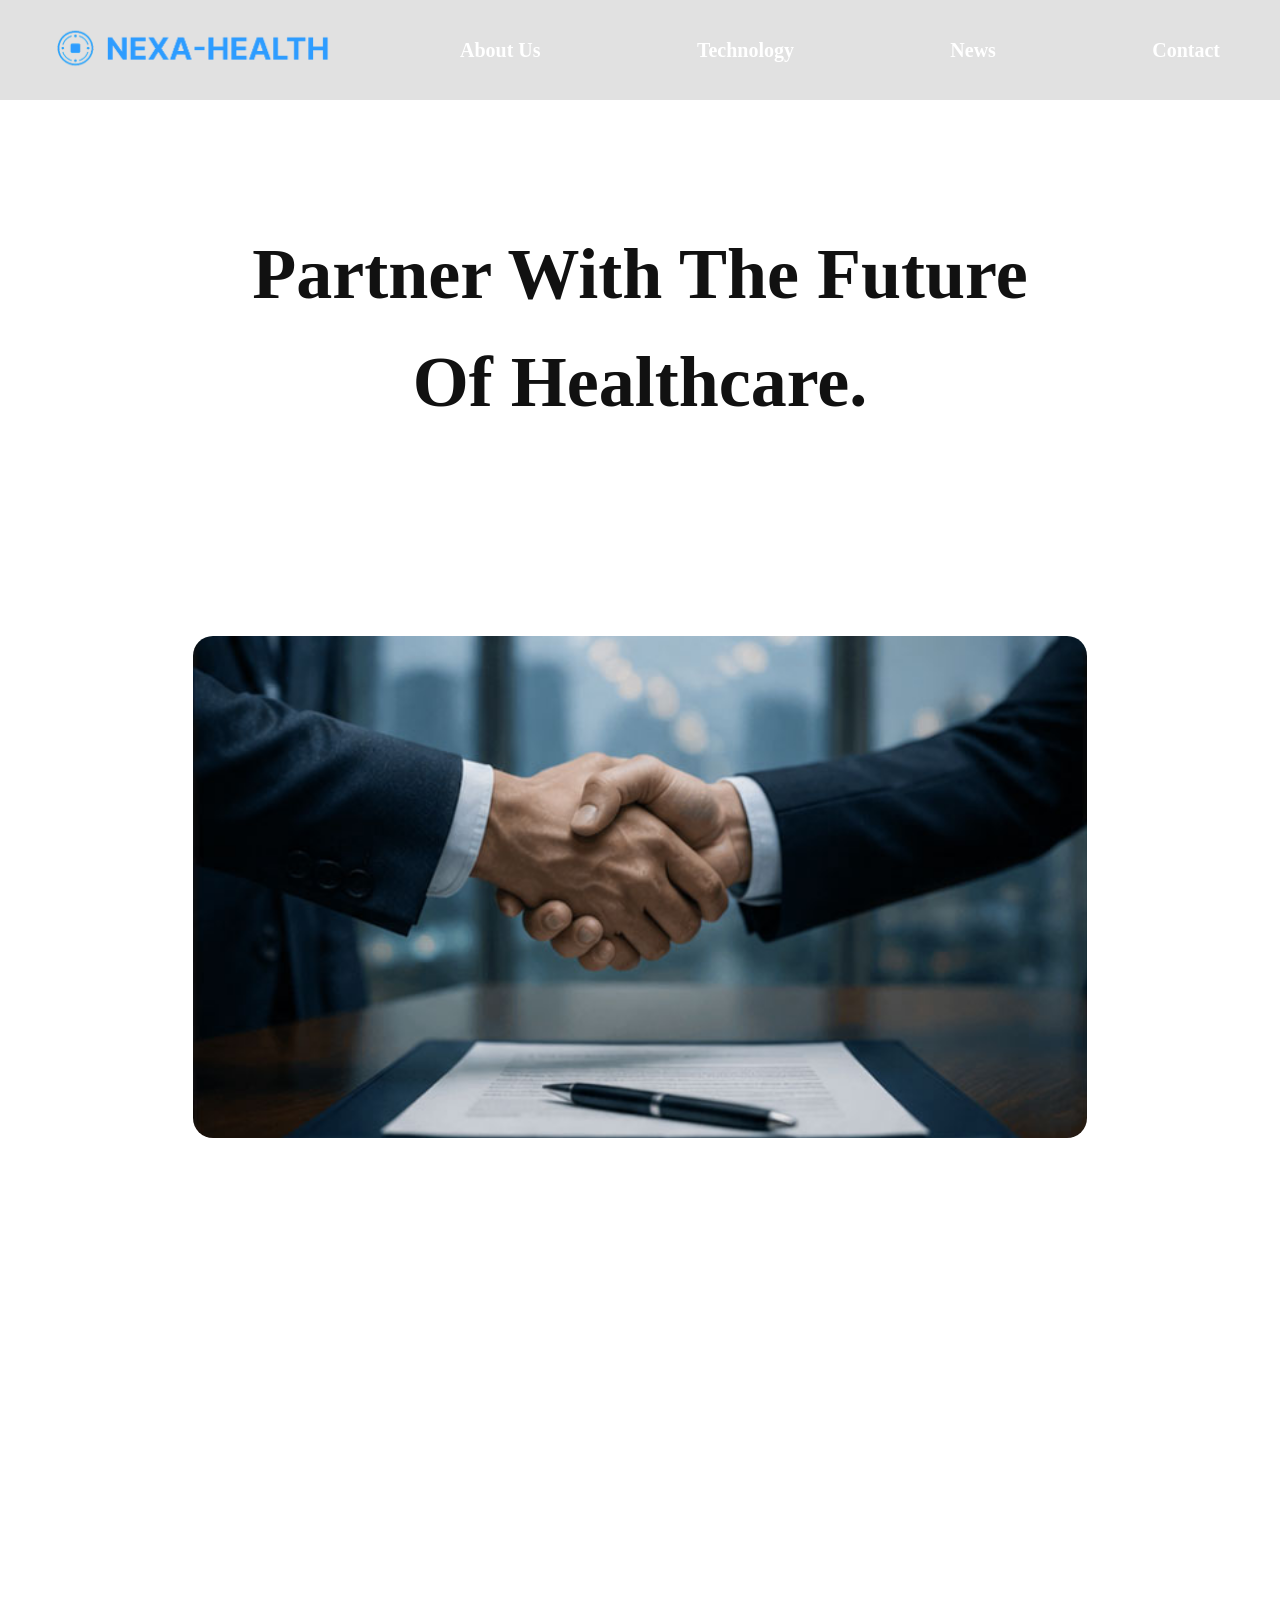
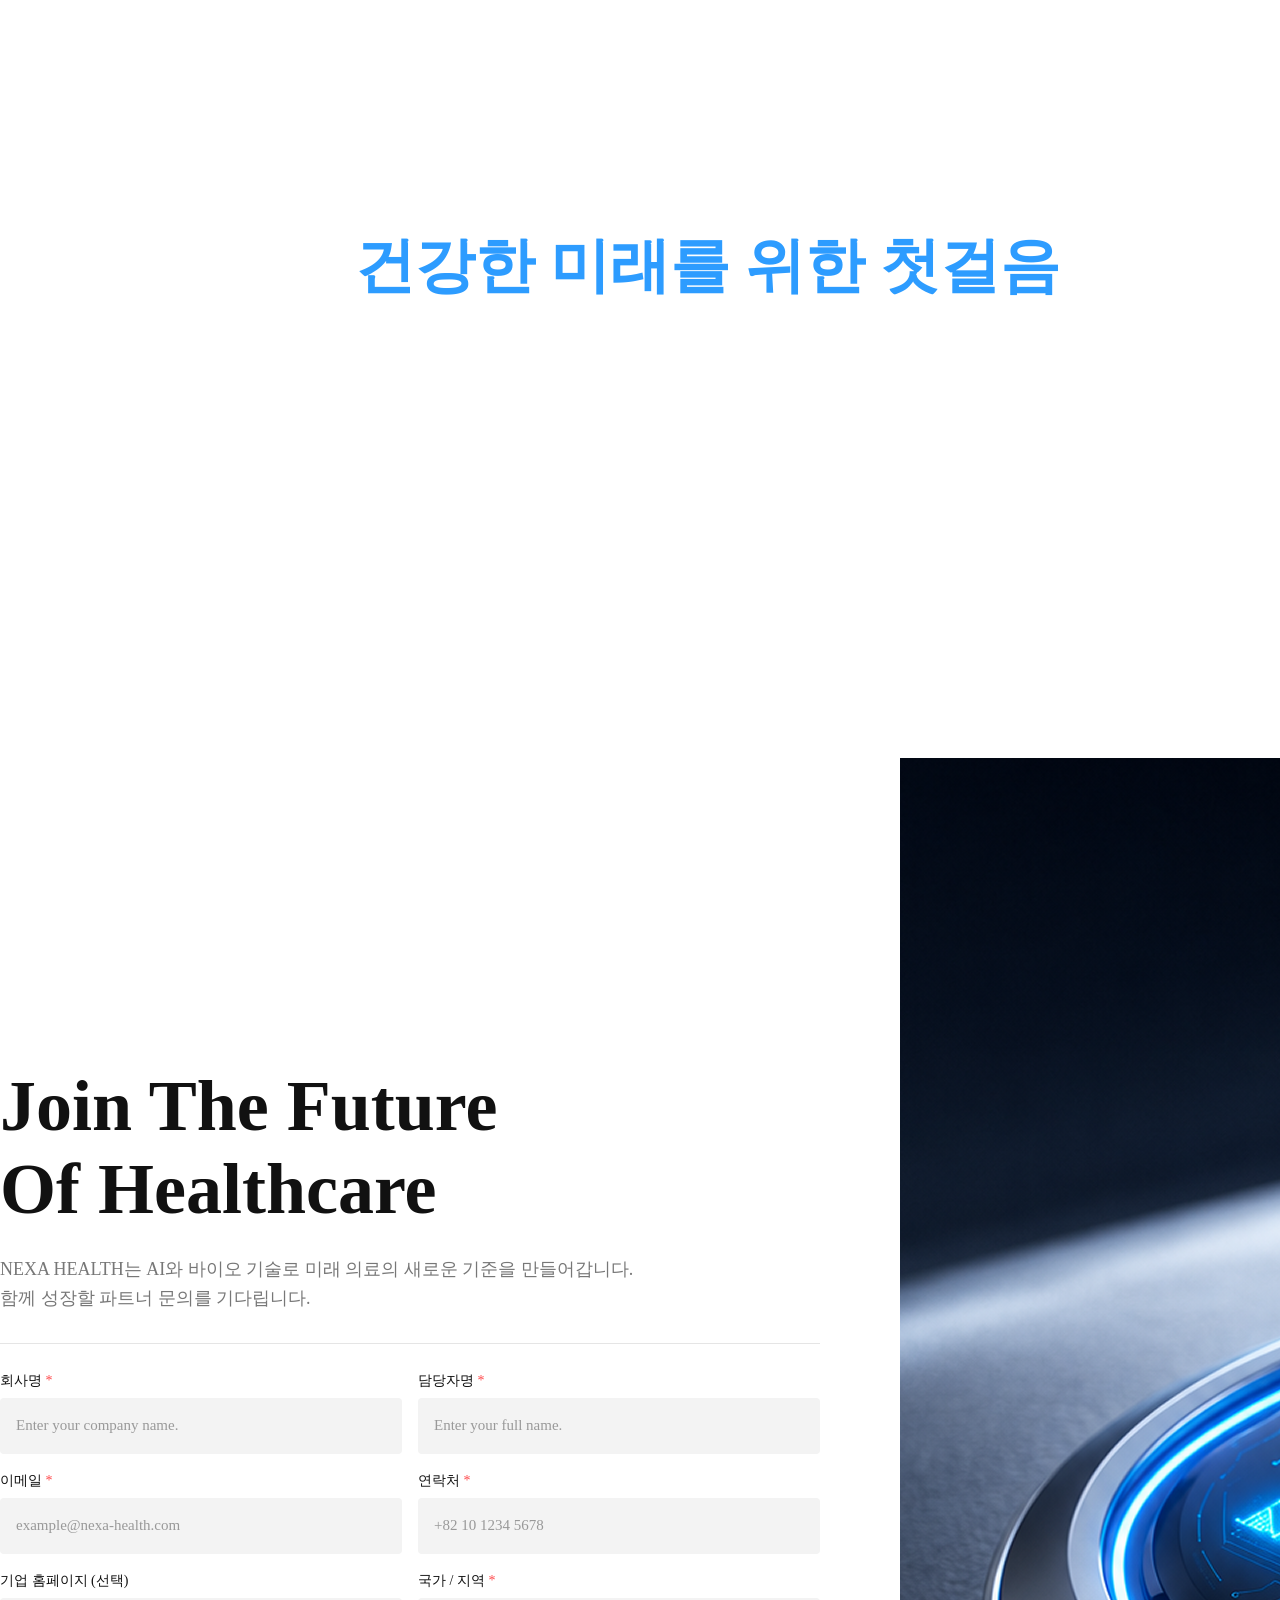
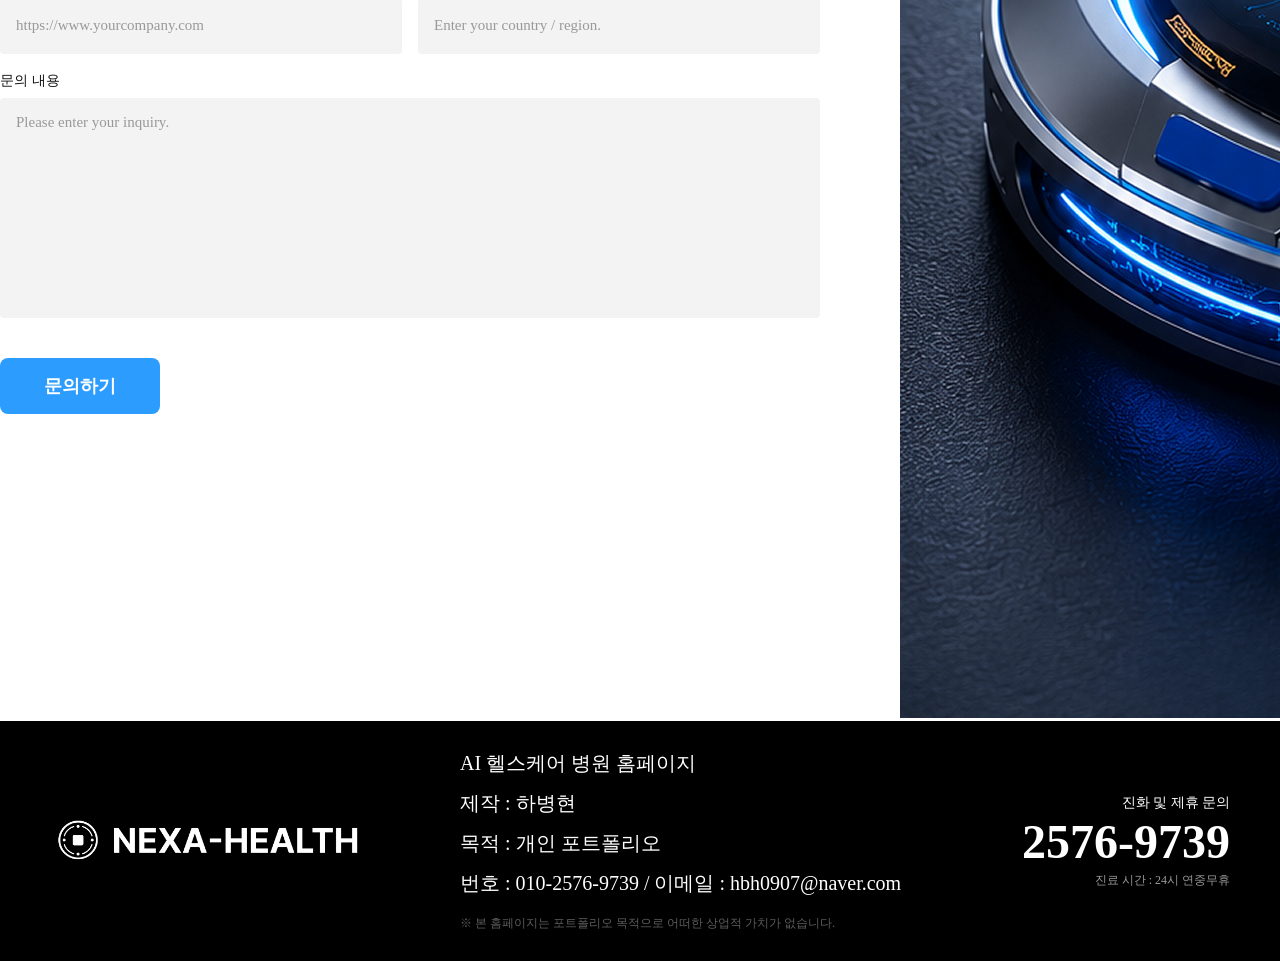
<file: contact.html>
<!DOCTYPE html>
<html lang="ko">

<head>
    <meta charset="UTF-8">
    <meta name="viewport" content="width=device-width, initial-scale=1.0">
    <title>Contact</title>
    <link rel="stylesheet" href="./assets/css/reset.css">
    <link rel="stylesheet" href="./assets/css/contact.css">
</head>

<body>

    <!-- 헤더 -->
    <header class="header">
        <h1 class="logo">
            <a href="./index.html">
                <img src="./assets/images/h-logo.png" alt="로고">
            </a>
        </h1>
        <nav>
            <ul class="menu-list">
                <li><a href="./about.html">About Us</a></li>
                <li><a href="./technology.html">Technology</a></li>
                <li><a href="./news.html">News</a></li>
                <li><a href="./contact.html">Contact</a></li>
            </ul>
        </nav>
    </header>

    <main>
        <section class="kv-sec">
            <h2>
                Partner With The Future<br>
                Of Healthcare.
            </h2>
            <div class="kv-img-wrap">
                <img src="./assets/images/news-img-6.jpg" alt="배경 이미지">
            </div>
        </section>

        <section class="kv-sec-2">
            <h2>
                건강한 미래를 위한 첫걸음
            </h2>
            <p>
                몸이 보내는 신호를 이해하는 새로운 방법.<br>
                전문의와의 상담을 통해<br>
                NEXA CHIP 이식과<br>
                맞춤형 건강 관리 프로그램을 시작해보세요.
            </p>
        </section>


        <section class="contact-sec">
            <div class="container">
                <div class="contact-wrap">

                    <div class="contact-left">

                        <div class="contact-title">
                            <h2>
                                Join The Future<br>
                                Of Healthcare
                            </h2>

                            <p>
                                NEXA HEALTH는 AI와 바이오 기술로 미래 의료의 새로운 기준을 만들어갑니다.<br>
                                함께 성장할 파트너 문의를 기다립니다.
                            </p>
                        </div>

                        <form class="contact-form">

                            <div class="input-wrap">

                                <div class="input-box">
                                    <label for="company">
                                        회사명 <span>*</span>
                                    </label>
                                    <input type="text" id="company" name="company"
                                        placeholder="Enter your company name." required>
                                </div>

                                <div class="input-box">
                                    <label for="name">
                                        담당자명 <span>*</span>
                                    </label>
                                    <input type="text" id="name" name="name" placeholder="Enter your full name."
                                        required>
                                </div>

                                <div class="input-box">
                                    <label for="email">
                                        이메일 <span>*</span>
                                    </label>
                                    <input type="email" id="email" name="email" placeholder="example@nexa-health.com"
                                        required>
                                </div>

                                <div class="input-box">
                                    <label for="phone">
                                        연락처 <span>*</span>
                                    </label>
                                    <input type="tel" id="phone" name="phone" placeholder="+82 10 1234 5678" required>
                                </div>

                                <div class="input-box">
                                    <label for="website">
                                        기업 홈페이지 (선택)
                                    </label>
                                    <input type="url" id="website" name="website"
                                        placeholder="https://www.yourcompany.com">
                                </div>

                                <div class="input-box">
                                    <label for="country">
                                        국가 / 지역 <span>*</span>
                                    </label>
                                    <input type="text" id="country" name="country"
                                        placeholder="Enter your country / region." required>
                                </div>

                            </div>

                            <div class="textarea-box">
                                <label for="message">
                                    문의 내용
                                </label>

                                <textarea id="message" name="message"
                                    placeholder="Please enter your inquiry."></textarea>
                            </div>

                            <button type="submit" class="contact-btn">
                                문의하기
                            </button>

                        </form>

                    </div>

                    <div class="contact-right">
                        <img src="./assets/images/contact-img.png" alt="NEXA CHIP">
                    </div>

                </div>
            </div>
        </section>

    </main>

    <footer class="footer">
        <div class="footer-content">
            <div class="footer-left">
                <h2 class="footer-logo">
                    <img src="./assets/images/f-logo.png" alt="푸터 로고">
                </h2>
                <div class="footer-info">
                    <p>AI 헬스케어 병원 홈페이지</p>
                    <p>제작 : 하병현</p>
                    <p>목적 : 개인 포트폴리오</p>
                    <p>번호 : 010-2576-9739 / 이메일 : hbh0907@naver.com</p>
                    <span>※ 본 홈페이지는 포트폴리오 목적으로 어떠한 상업적 가치가 없습니다.</span>
                </div>
            </div>
            <div class="footer-right">
                <p class="footer-title">진화 및 제휴 문의</p>
                <h3 class="footer-number">2576-9739</h3>
                <span class="footer-time">진료 시간 : 24시 연중무휴</span>
            </div>
        </div>
    </footer>




    <script src="./assets/js/jquery-4.0.0.min.js"></script>
    <script src="./assets/js/contact.js"></script>

</body>

</html>
</file>
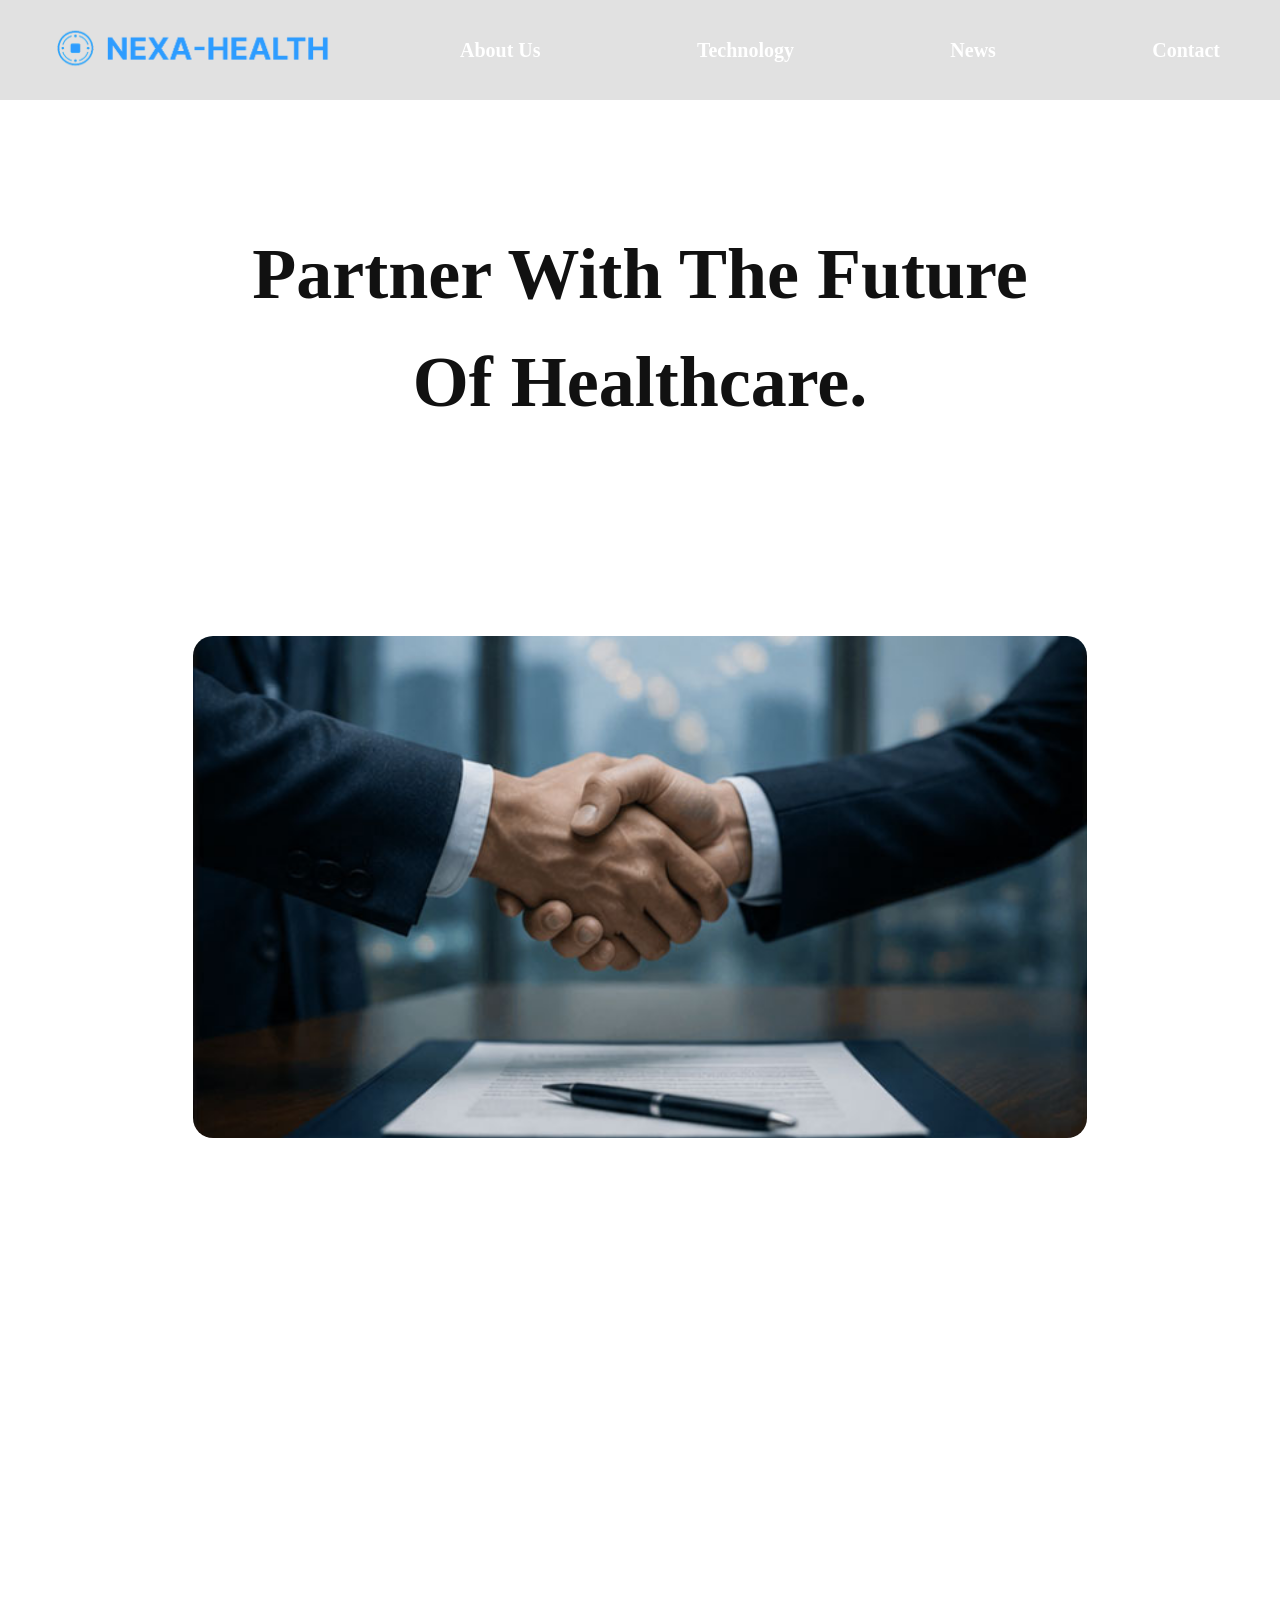
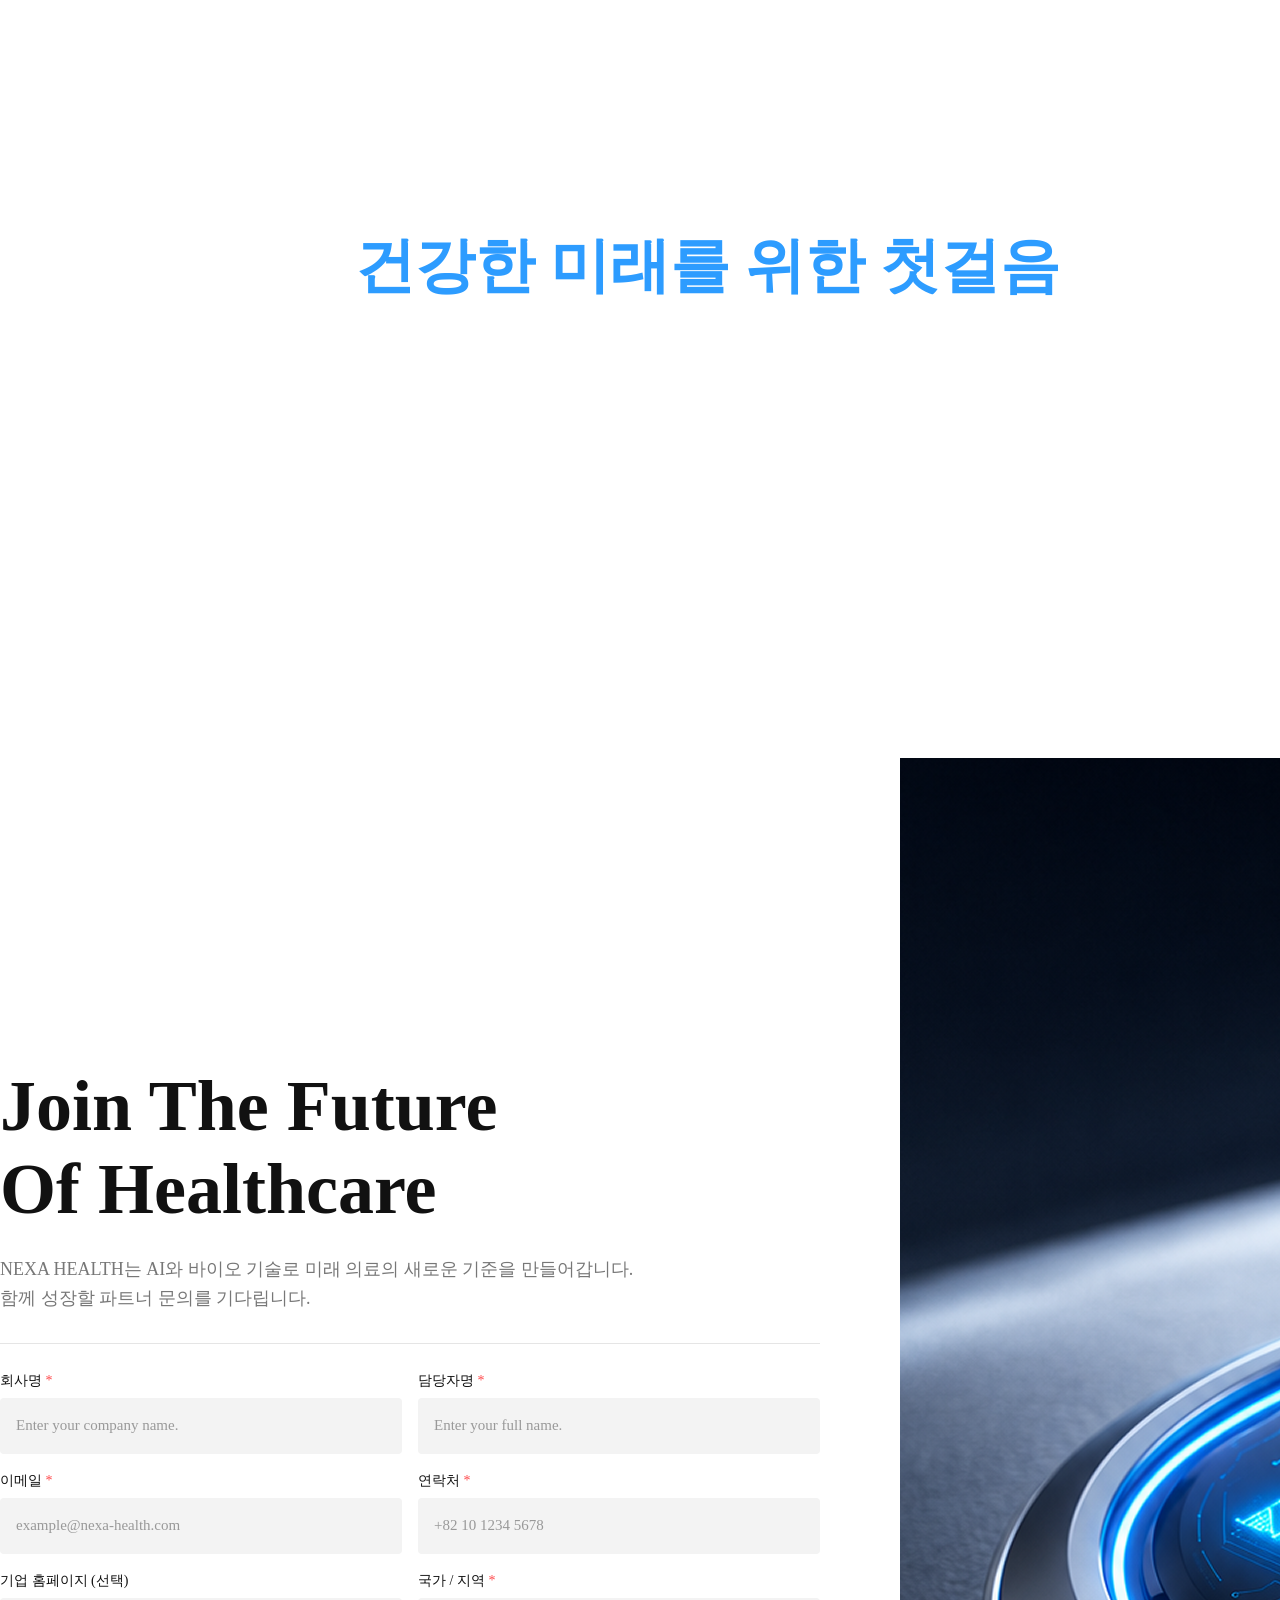
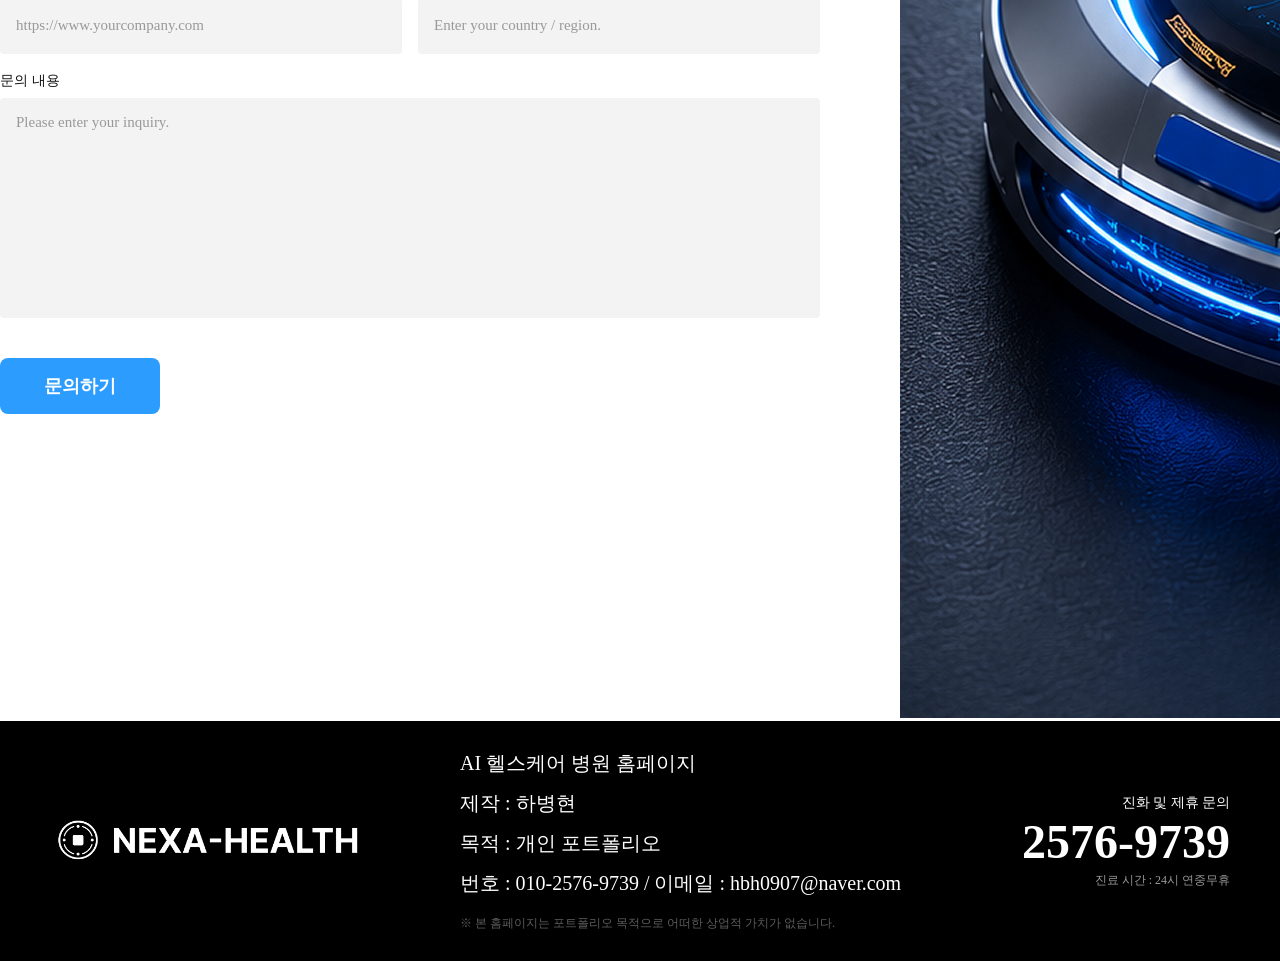
<file: sub-page/contact.html>
<!DOCTYPE html>
<html lang="ko">

<head>
    <meta charset="UTF-8">
    <meta name="viewport" content="width=device-width, initial-scale=1.0">
    <title>Contact</title>
    <link rel="stylesheet" href="../assets/css/reset.css">
    <link rel="stylesheet" href="../assets/css/contact.css">
</head>

<body>

    <!-- 헤더 -->
    <header class="header">
        <h1 class="logo">
            <a href="/index.html">
                <img src="/assets/images/h-logo.png" alt="로고">
            </a>
        </h1>
        <nav>
            <ul class="menu-list">
                <li><a href="/sub-page/about.html">About Us</a></li>
                <li><a href="/sub-page/technology.html">Technology</a></li>
                <li><a href="/sub-page/news.html">News</a></li>
                <li><a href="/sub-page/contact.html">Contact</a></li>
            </ul>
        </nav>
    </header>

    <main>
        <section class="kv-sec">
            <h2>
                Partner With The Future<br>
                Of Healthcare.
            </h2>
            <div class="kv-img-wrap">
                <img src="../assets/images/news-img-6.jpg" alt="배경 이미지">
            </div>
        </section>

        <section class="kv-sec-2">
            <h2>
                건강한 미래를 위한 첫걸음
            </h2>
            <p>
                몸이 보내는 신호를 이해하는 새로운 방법.<br>
                전문의와의 상담을 통해<br>
                NEXA CHIP 이식과<br>
                맞춤형 건강 관리 프로그램을 시작해보세요.
            </p>
        </section>


        <section class="contact-sec">
            <div class="container">
                <div class="contact-wrap">

                    <div class="contact-left">

                        <div class="contact-title">
                            <h2>
                                Join The Future<br>
                                Of Healthcare
                            </h2>

                            <p>
                                NEXA HEALTH는 AI와 바이오 기술로 미래 의료의 새로운 기준을 만들어갑니다.<br>
                                함께 성장할 파트너 문의를 기다립니다.
                            </p>
                        </div>

                        <form class="contact-form">

                            <div class="input-wrap">

                                <div class="input-box">
                                    <label for="company">
                                        회사명 <span>*</span>
                                    </label>
                                    <input type="text" id="company" name="company"
                                        placeholder="Enter your company name." required>
                                </div>

                                <div class="input-box">
                                    <label for="name">
                                        담당자명 <span>*</span>
                                    </label>
                                    <input type="text" id="name" name="name" placeholder="Enter your full name."
                                        required>
                                </div>

                                <div class="input-box">
                                    <label for="email">
                                        이메일 <span>*</span>
                                    </label>
                                    <input type="email" id="email" name="email" placeholder="example@nexa-health.com"
                                        required>
                                </div>

                                <div class="input-box">
                                    <label for="phone">
                                        연락처 <span>*</span>
                                    </label>
                                    <input type="tel" id="phone" name="phone" placeholder="+82 10 1234 5678" required>
                                </div>

                                <div class="input-box">
                                    <label for="website">
                                        기업 홈페이지 (선택)
                                    </label>
                                    <input type="url" id="website" name="website"
                                        placeholder="https://www.yourcompany.com">
                                </div>

                                <div class="input-box">
                                    <label for="country">
                                        국가 / 지역 <span>*</span>
                                    </label>
                                    <input type="text" id="country" name="country"
                                        placeholder="Enter your country / region." required>
                                </div>

                            </div>

                            <div class="textarea-box">
                                <label for="message">
                                    문의 내용
                                </label>

                                <textarea id="message" name="message"
                                    placeholder="Please enter your inquiry."></textarea>
                            </div>

                            <button type="submit" class="contact-btn">
                                문의하기
                            </button>

                        </form>

                    </div>

                    <div class="contact-right">
                        <img src="../assets/images/contact-img.png" alt="NEXA CHIP">
                    </div>

                </div>
            </div>
        </section>

    </main>

    <footer class="footer">
        <div class="footer-content">
            <div class="footer-left">
                <h2 class="footer-logo">
                    <img src="../assets/images/f-logo.png" alt="푸터 로고">
                </h2>
                <div class="footer-info">
                    <p>AI 헬스케어 병원 홈페이지</p>
                    <p>제작 : 하병현</p>
                    <p>목적 : 개인 포트폴리오</p>
                    <p>번호 : 010-2576-9739 / 이메일 : hbh0907@naver.com</p>
                    <span>※ 본 홈페이지는 포트폴리오 목적으로 어떠한 상업적 가치가 없습니다.</span>
                </div>
            </div>
            <div class="footer-right">
                <p class="footer-title">진화 및 제휴 문의</p>
                <h3 class="footer-number">2576-9739</h3>
                <span class="footer-time">진료 시간 : 24시 연중무휴</span>
            </div>
        </div>
    </footer>




    <script src="../assets/js/jquery-4.0.0.min.js"></script>
    <script src="../assets/js/contact.js"></script>

</body>

</html>
</file>
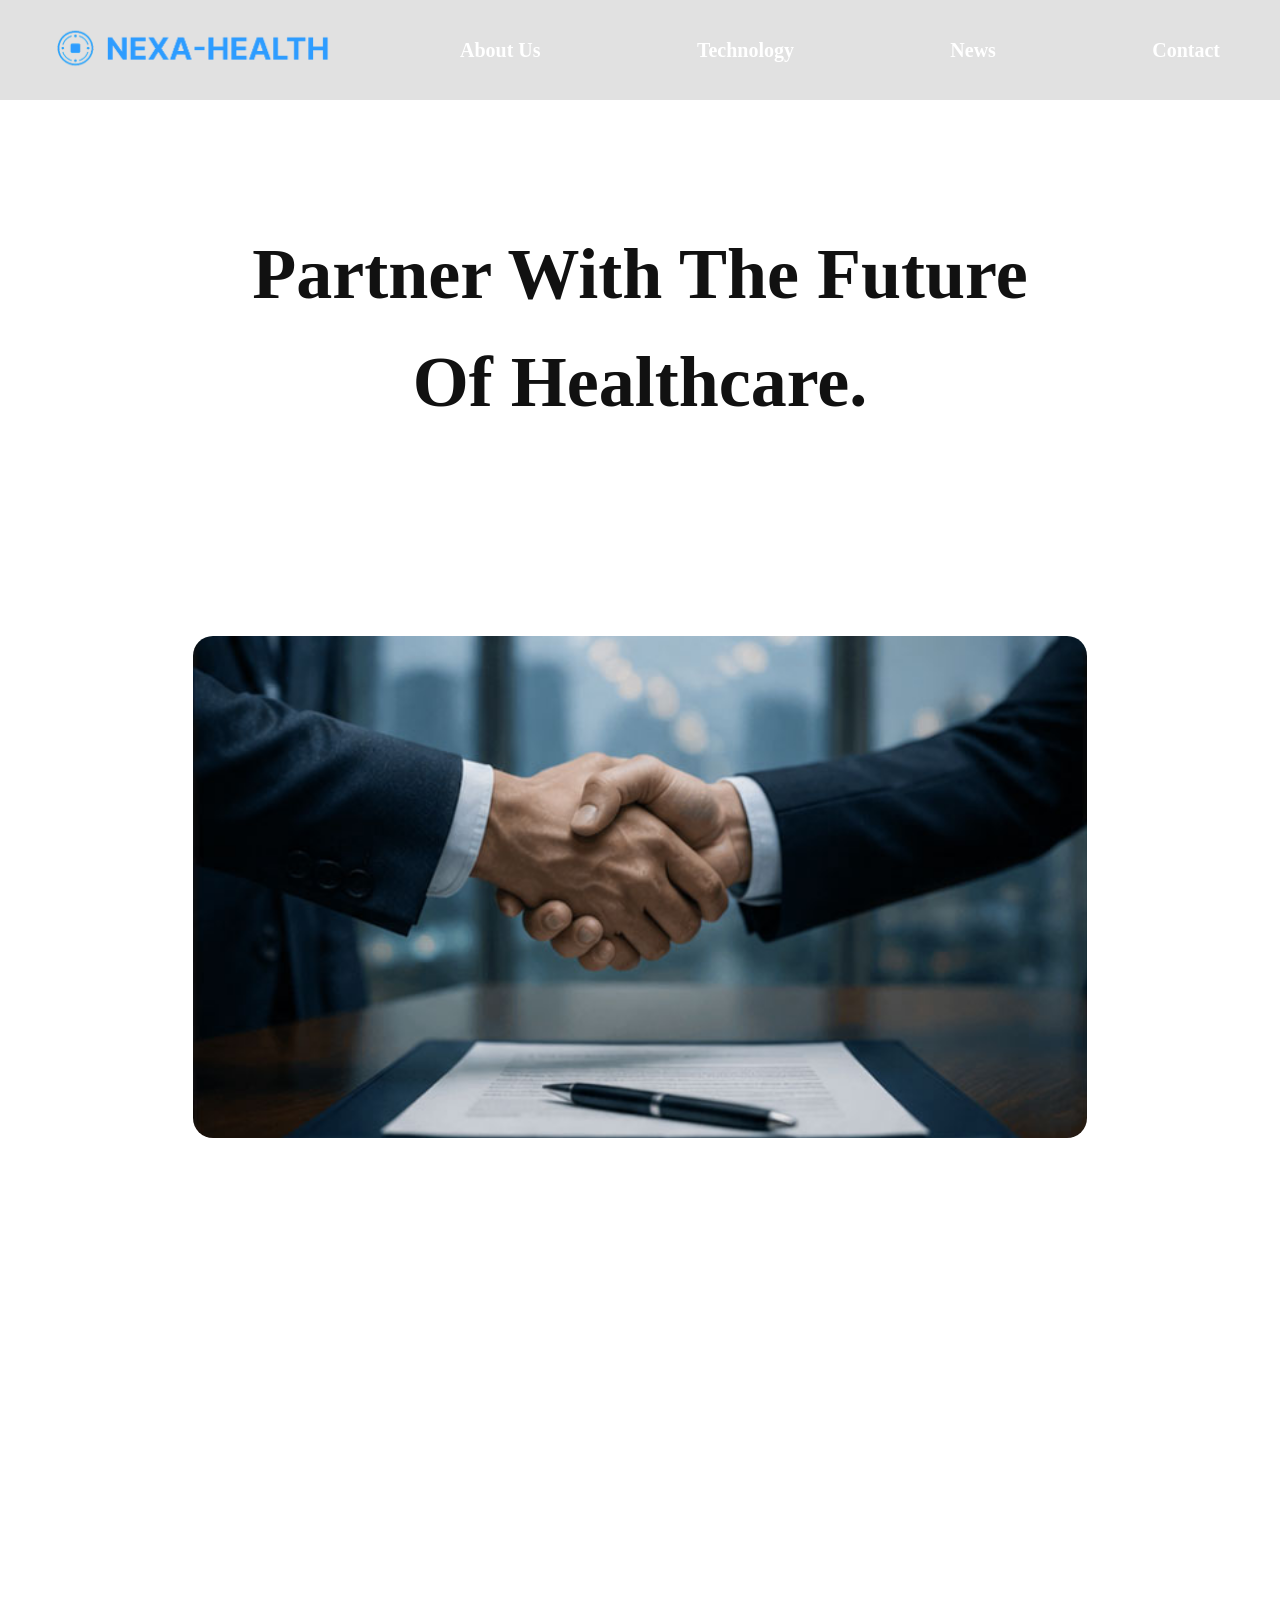
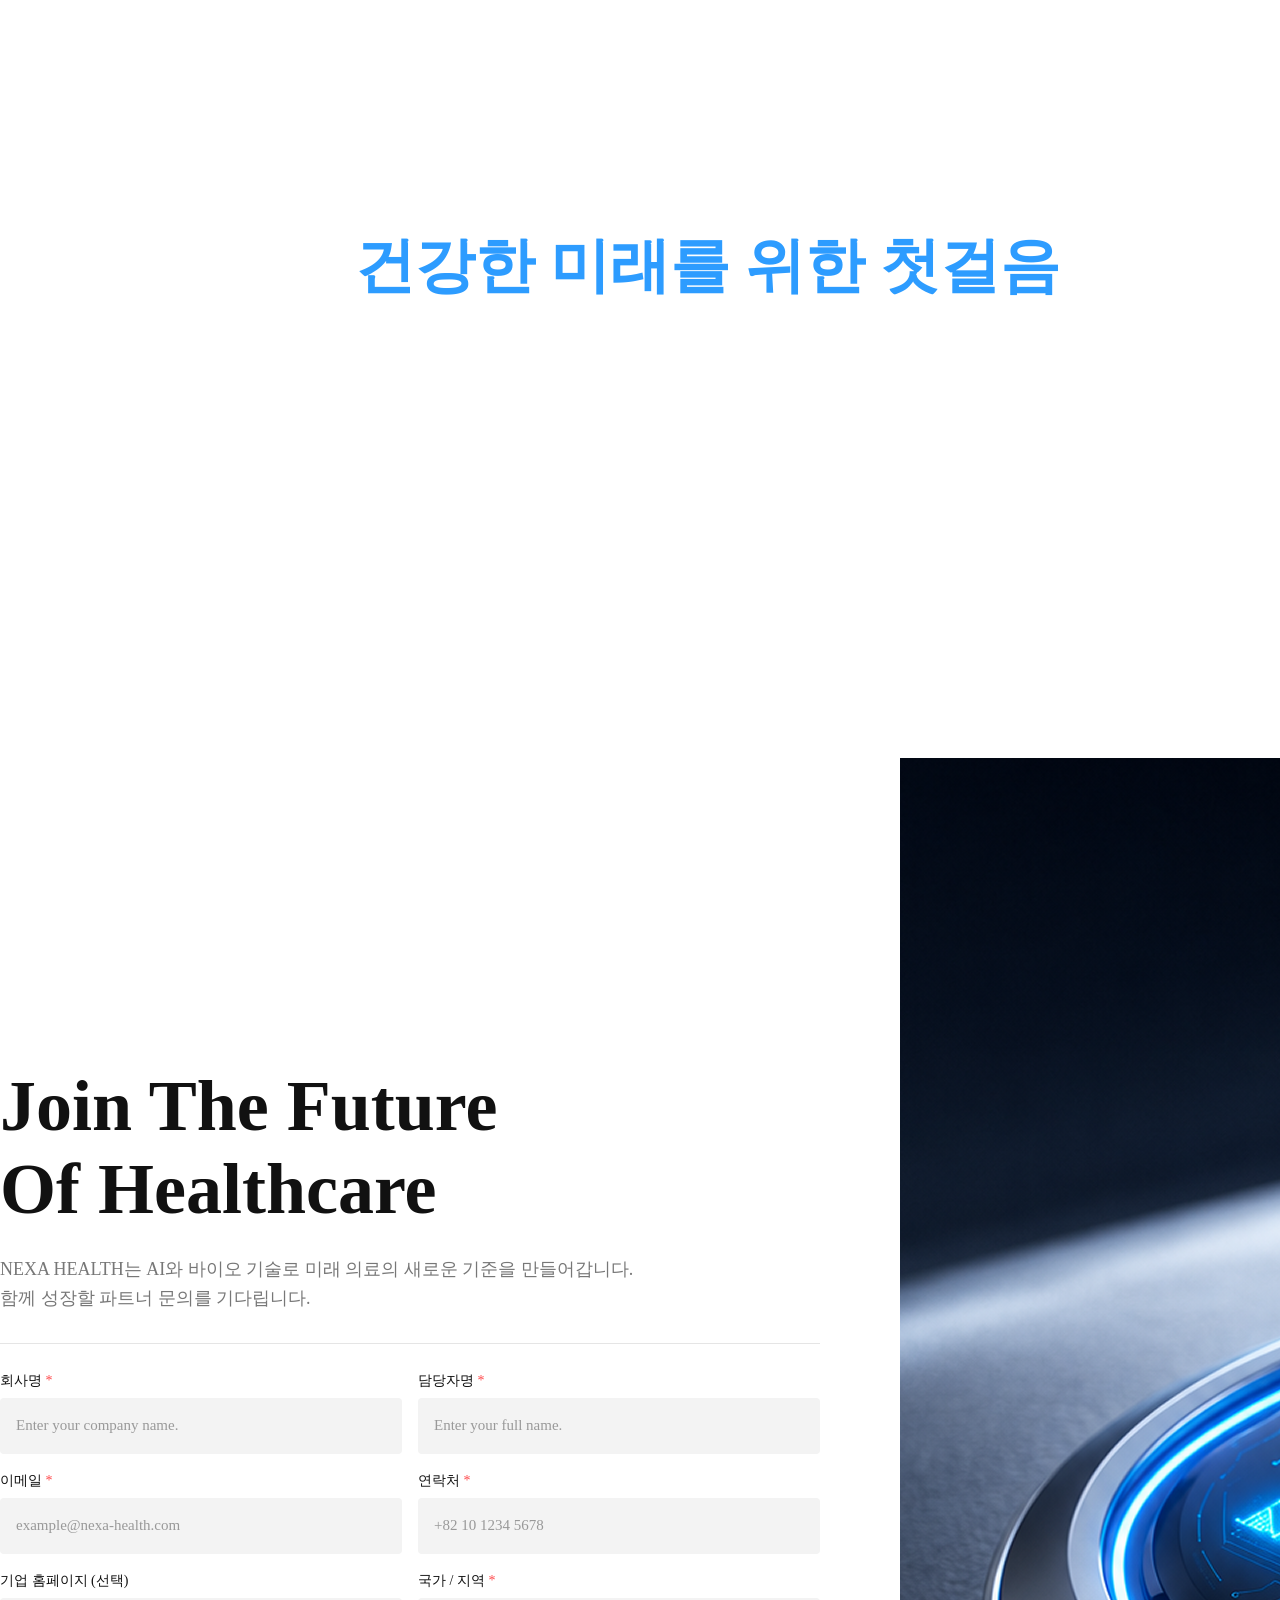
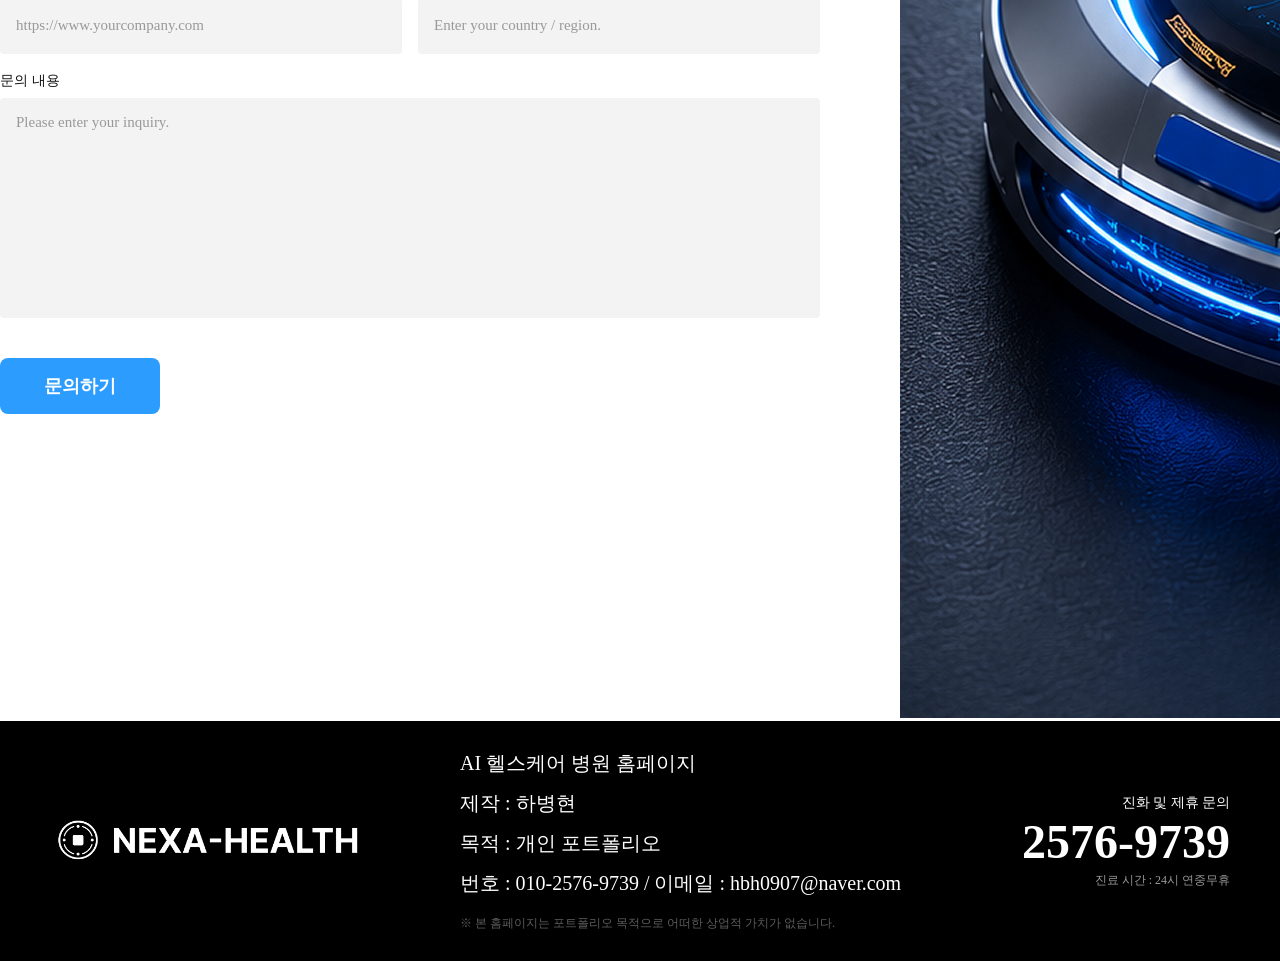
<file: Personal_Project_01/sub-page/contact.html>
<!DOCTYPE html>
<html lang="ko">

<head>
    <meta charset="UTF-8">
    <meta name="viewport" content="width=device-width, initial-scale=1.0">
    <title>Contact</title>
    <link rel="stylesheet" href="../assets/css/reset.css">
    <link rel="stylesheet" href="../assets/css/contact.css">
</head>

<body>

    <!-- 헤더 -->
    <header class="header">
        <h1 class="logo">
            <a href="../index.html">
                <img src="../assets/images/h-logo.png" alt="로고">
            </a>
        </h1>
        <nav>
            <ul class="menu-list">
                <li><a href="#">About Us</a></li>
                <li><a href="./technology.html">Technology</a></li>
                <li><a href="./news.html">News</a></li>
                <li><a href="./sub-page/contact.html">Contact</a></li>
            </ul>
        </nav>
    </header>

    <main>
        <section class="kv-sec">
            <h2>
                Partner With The Future<br>
                Of Healthcare.
            </h2>
            <div class="kv-img-wrap">
                <img src="../assets/images/news-img-6.jpg" alt="배경 이미지">
            </div>
        </section>

        <section class="kv-sec-2">
            <h2>
                건강한 미래를 위한 첫걸음
            </h2>
            <p>
                몸이 보내는 신호를 이해하는 새로운 방법.<br>
                전문의와의 상담을 통해<br>
                NEXA CHIP 이식과<br>
                맞춤형 건강 관리 프로그램을 시작해보세요.
            </p>
        </section>


        <section class="contact-sec">
            <div class="container">
                <div class="contact-wrap">

                    <div class="contact-left">

                        <div class="contact-title">
                            <h2>
                                Join The Future<br>
                                Of Healthcare
                            </h2>

                            <p>
                                NEXA HEALTH는 AI와 바이오 기술로 미래 의료의 새로운 기준을 만들어갑니다.<br>
                                함께 성장할 파트너 문의를 기다립니다.
                            </p>
                        </div>

                        <form class="contact-form">

                            <div class="input-wrap">

                                <div class="input-box">
                                    <label for="company">
                                        회사명 <span>*</span>
                                    </label>
                                    <input type="text" id="company" name="company"
                                        placeholder="Enter your company name." required>
                                </div>

                                <div class="input-box">
                                    <label for="name">
                                        담당자명 <span>*</span>
                                    </label>
                                    <input type="text" id="name" name="name" placeholder="Enter your full name."
                                        required>
                                </div>

                                <div class="input-box">
                                    <label for="email">
                                        이메일 <span>*</span>
                                    </label>
                                    <input type="email" id="email" name="email" placeholder="example@nexa-health.com"
                                        required>
                                </div>

                                <div class="input-box">
                                    <label for="phone">
                                        연락처 <span>*</span>
                                    </label>
                                    <input type="tel" id="phone" name="phone" placeholder="+82 10 1234 5678" required>
                                </div>

                                <div class="input-box">
                                    <label for="website">
                                        기업 홈페이지 (선택)
                                    </label>
                                    <input type="url" id="website" name="website"
                                        placeholder="https://www.yourcompany.com">
                                </div>

                                <div class="input-box">
                                    <label for="country">
                                        국가 / 지역 <span>*</span>
                                    </label>
                                    <input type="text" id="country" name="country"
                                        placeholder="Enter your country / region." required>
                                </div>

                            </div>

                            <div class="textarea-box">
                                <label for="message">
                                    문의 내용
                                </label>

                                <textarea id="message" name="message"
                                    placeholder="Please enter your inquiry."></textarea>
                            </div>

                            <button type="submit" class="contact-btn">
                                문의하기
                            </button>

                        </form>

                    </div>

                    <div class="contact-right">
                        <img src="../assets/images/contact-img.png" alt="NEXA CHIP">
                    </div>

                </div>
            </div>
        </section>

    </main>

    <footer class="footer">
        <div class="footer-content">
            <div class="footer-left">
                <h2 class="footer-logo">
                    <img src="../assets/images/f-logo.png" alt="푸터 로고">
                </h2>
                <div class="footer-info">
                    <p>AI 헬스케어 병원 홈페이지</p>
                    <p>제작 : 하병현</p>
                    <p>목적 : 개인 포트폴리오</p>
                    <p>번호 : 010-2576-9739 / 이메일 : hbh0907@naver.com</p>
                    <span>※ 본 홈페이지는 포트폴리오 목적으로 어떠한 상업적 가치가 없습니다.</span>
                </div>
            </div>
            <div class="footer-right">
                <p class="footer-title">진화 및 제휴 문의</p>
                <h3 class="footer-number">2576-9739</h3>
                <span class="footer-time">진료 시간 : 24시 연중무휴</span>
            </div>
        </div>
    </footer>




    <script src="../assets/js/jquery-4.0.0.min.js"></script>
    <script src="../assets/js/contact.js"></script>

</body>

</html>
</file>
<file: assets/css/contact.css>
/* 헤더 */
.header {
    width: 100%;
    max-width: 1920px;
    height: 100px;
    padding: 0 50px;
    display: flex;
    justify-content: space-between;
    background-color: #11111120;
    align-items: center;
    position: fixed;
    top: 0;
    z-index: 1000;
}

.logo img {
    width: 280px;
    height: 50px;
}

.menu-list {
    width: 780px;
    display: flex;
    padding: 20px 10px;
    justify-content: space-between;
}

.menu-list>li {
    display: block;
    font-size: 20px;
    font-weight: 700;
    color: #fff;
    text-decoration: none;
    cursor: pointer;
    transition: .3s;
}

.menu-list>li:hover {
    color: #2D9CFF;
}

/* ======================================== */


.kv-sec {
    width: 100%;
    padding: 220px 0 320px;
    display: flex;
    flex-direction: column;
    align-items: center;
}

.kv-sec h2 {
    font-size: 72px;
    font-weight: 700;
    line-height: 1.5;
    text-align: center;
    color: #111;
    margin-bottom: 200px;
}

.kv-img-wrap {
    width: 894px;
    height: 502px;
    border-radius: 20px;
    overflow: hidden;
}

.kv-img-wrap img {
    width: 100%;
    height: 100%;
    object-fit: cover;
    display: block;
}

/* ======================================== */

.kv-sec-2 {
    position: relative;
    width: 100%;
    height: 100vh;
}

.kv-sec-2 h2 {
    position: absolute;
    right: 220px;
    top: 50%;
    transform: translateY(-120%);

    font-size: 60px;
    font-weight: 700;
    color: #2D9CFF;
    text-align: right;
    z-index: 2;
}

.kv-sec-2 p {
    position: absolute;
    right: 220px;
    top: 50%;
    transform: translateY(10%);

    font-size: 20px;
    font-weight: 400;
    line-height: 1.8;
    color: #fff;
    text-align: right;
    z-index: 2;
}

/* ======================================== */

.contact-sec {
    width: 100%;
}

.contact-wrap {
    display: flex;
    justify-content: space-between;
    align-items: center;
    gap: 80px;
}

.contact-left {
    width: 820px;
    flex-shrink: 0;
}

.contact-title {
    padding-bottom: 30px;
    margin-bottom: 30px;
    border-bottom: 1px solid #E5E5E5;
}

.contact-title h2 {
    font-size: 72px;
    font-weight: 700;
    line-height: 1.15;
    color: #111;
    margin-bottom: 24px;
}

.contact-title p {
    font-size: 18px;
    font-weight: 400;
    line-height: 1.6;
    color: #777;
}

.contact-form {
    width: 100%;
}

.input-wrap {
    display: grid;
    grid-template-columns: repeat(2, 1fr);
    gap: 20px 16px;
    margin-bottom: 20px;
}

.input-box {
    display: flex;
    flex-direction: column;
    gap: 10px;
}

.input-box label,
.textarea-box label {
    font-size: 14px;
    font-weight: 500;
    color: #111;
}

.input-box label span {
    color: #FF4D4F;
}

.input-box input {
    width: 100%;
    height: 56px;
    padding: 0 16px;
    background: #F3F3F3;
    border: none;
    border-radius: 4px;
    outline: none;
    font-size: 15px;
    font-family: inherit;
}

.input-box input::placeholder,
.textarea-box textarea::placeholder {
    color: #999;
}

.textarea-box {
    display: flex;
    flex-direction: column;
    gap: 10px;
    margin-bottom: 40px;
}

.textarea-box textarea {
    width: 100%;
    height: 220px;
    padding: 16px;
    background: #F3F3F3;
    border: none;
    border-radius: 4px;
    outline: none;
    resize: none;
    font-size: 15px;
    font-family: inherit;
}

.contact-btn {
    width: 160px;
    height: 56px;
    background: #2D9CFF;
    border: none;
    border-radius: 8px;
    color: #fff;
    font-size: 18px;
    font-weight: 600;
    cursor: pointer;
    transition: .3s;
}

.contact-btn:hover {
    background: #1A86E8;
}

.contact-wrap>img {
    width: 820px;
    height: 100%;
    display: block;
    flex-shrink: 0;
    object-fit: contain;
}

/* ===================================================== */

.footer {
    width: 100%;
    height: 240px;
    background: #000;
    padding: 0 50px;
    display: flex;
    align-items: center;
}

.footer-content {
    width: 100%;
    display: flex;
    justify-content: space-between;
    align-items: center;
}

.footer-left {
    display: flex;
    align-items: center;
    gap: 100px;
}

.footer-logo {
    flex-shrink: 0;
}

.footer-logo img {
    width: 310px;
    display: block;
}

.footer-info {
    display: flex;
    flex-direction: column;
    justify-content: center;
    gap: 20px;
}

.footer-info p {
    font-size: 20px;
    font-weight: 400;
    color: #fff;
    line-height: 1;
}

.footer-info span {
    margin-top: 4px;
    font-size: 12px;
    font-weight: 400;
    color: #5C5C5C;
    line-height: 1;
}

.footer-right {
    display: flex;
    flex-direction: column;
    justify-content: center;
    align-items: flex-end;
    gap: 8px;
    flex-shrink: 0;
}

.footer-title {
    font-size: 14px;
    font-weight: 400;
    color: #fff;
    line-height: 1;
}

.footer-number {
    font-size: 48px;
    font-weight: 700;
    line-height: 1;
    color: #fff;
}

.footer-time {
    font-size: 12px;
    font-weight: 400;
    color: #999;
    line-height: 1;
}
</file>
<file: Personal_Project_01/assets/css/contact.css>
/* 헤더 */
.header {
    width: 100%;
    max-width: 1920px;
    height: 100px;
    padding: 0 50px;
    display: flex;
    justify-content: space-between;
    background-color: #11111120;
    align-items: center;
    position: fixed;
    top: 0;
    z-index: 1000;
}

.logo img {
    width: 280px;
    height: 50px;
}

.menu-list {
    width: 780px;
    display: flex;
    padding: 20px 10px;
    justify-content: space-between;
}

.menu-list>li {
    display: block;
    font-size: 20px;
    font-weight: 700;
    color: #fff;
    text-decoration: none;
    cursor: pointer;
    transition: .3s;
}

.menu-list>li:hover {
    color: #2D9CFF;
}

/* ======================================== */


.kv-sec {
    width: 100%;
    padding: 220px 0 320px;
    display: flex;
    flex-direction: column;
    align-items: center;
}

.kv-sec h2 {
    font-size: 72px;
    font-weight: 700;
    line-height: 1.5;
    text-align: center;
    color: #111;
    margin-bottom: 200px;
}

.kv-img-wrap {
    width: 894px;
    height: 502px;
    border-radius: 20px;
    overflow: hidden;
}

.kv-img-wrap img {
    width: 100%;
    height: 100%;
    object-fit: cover;
    display: block;
}

/* ======================================== */

.kv-sec-2 {
    position: relative;
    width: 100%;
    height: 100vh;
}

.kv-sec-2 h2 {
    position: absolute;
    right: 220px;
    top: 50%;
    transform: translateY(-120%);

    font-size: 60px;
    font-weight: 700;
    color: #2D9CFF;
    text-align: right;
    z-index: 2;
}

.kv-sec-2 p {
    position: absolute;
    right: 220px;
    top: 50%;
    transform: translateY(10%);

    font-size: 20px;
    font-weight: 400;
    line-height: 1.8;
    color: #fff;
    text-align: right;
    z-index: 2;
}

/* ======================================== */

.contact-sec {
    width: 100%;
}

.contact-wrap {
    display: flex;
    justify-content: space-between;
    align-items: center;
    gap: 80px;
}

.contact-left {
    width: 820px;
    flex-shrink: 0;
}

.contact-title {
    padding-bottom: 30px;
    margin-bottom: 30px;
    border-bottom: 1px solid #E5E5E5;
}

.contact-title h2 {
    font-size: 72px;
    font-weight: 700;
    line-height: 1.15;
    color: #111;
    margin-bottom: 24px;
}

.contact-title p {
    font-size: 18px;
    font-weight: 400;
    line-height: 1.6;
    color: #777;
}

.contact-form {
    width: 100%;
}

.input-wrap {
    display: grid;
    grid-template-columns: repeat(2, 1fr);
    gap: 20px 16px;
    margin-bottom: 20px;
}

.input-box {
    display: flex;
    flex-direction: column;
    gap: 10px;
}

.input-box label,
.textarea-box label {
    font-size: 14px;
    font-weight: 500;
    color: #111;
}

.input-box label span {
    color: #FF4D4F;
}

.input-box input {
    width: 100%;
    height: 56px;
    padding: 0 16px;
    background: #F3F3F3;
    border: none;
    border-radius: 4px;
    outline: none;
    font-size: 15px;
    font-family: inherit;
}

.input-box input::placeholder,
.textarea-box textarea::placeholder {
    color: #999;
}

.textarea-box {
    display: flex;
    flex-direction: column;
    gap: 10px;
    margin-bottom: 40px;
}

.textarea-box textarea {
    width: 100%;
    height: 220px;
    padding: 16px;
    background: #F3F3F3;
    border: none;
    border-radius: 4px;
    outline: none;
    resize: none;
    font-size: 15px;
    font-family: inherit;
}

.contact-btn {
    width: 160px;
    height: 56px;
    background: #2D9CFF;
    border: none;
    border-radius: 8px;
    color: #fff;
    font-size: 18px;
    font-weight: 600;
    cursor: pointer;
    transition: .3s;
}

.contact-btn:hover {
    background: #1A86E8;
}

.contact-wrap>img {
    width: 820px;
    height: 100%;
    display: block;
    flex-shrink: 0;
    object-fit: contain;
}

/* ===================================================== */

.footer {
    width: 100%;
    height: 240px;
    background: #000;
    padding: 0 50px;
    display: flex;
    align-items: center;
}

.footer-content {
    width: 100%;
    display: flex;
    justify-content: space-between;
    align-items: center;
}

.footer-left {
    display: flex;
    align-items: center;
    gap: 100px;
}

.footer-logo {
    flex-shrink: 0;
}

.footer-logo img {
    width: 310px;
    display: block;
}

.footer-info {
    display: flex;
    flex-direction: column;
    justify-content: center;
    gap: 20px;
}

.footer-info p {
    font-size: 20px;
    font-weight: 400;
    color: #fff;
    line-height: 1;
}

.footer-info span {
    margin-top: 4px;
    font-size: 12px;
    font-weight: 400;
    color: #5C5C5C;
    line-height: 1;
}

.footer-right {
    display: flex;
    flex-direction: column;
    justify-content: center;
    align-items: flex-end;
    gap: 8px;
    flex-shrink: 0;
}

.footer-title {
    font-size: 14px;
    font-weight: 400;
    color: #fff;
    line-height: 1;
}

.footer-number {
    font-size: 48px;
    font-weight: 700;
    line-height: 1;
    color: #fff;
}

.footer-time {
    font-size: 12px;
    font-weight: 400;
    color: #999;
    line-height: 1;
}
</file>
